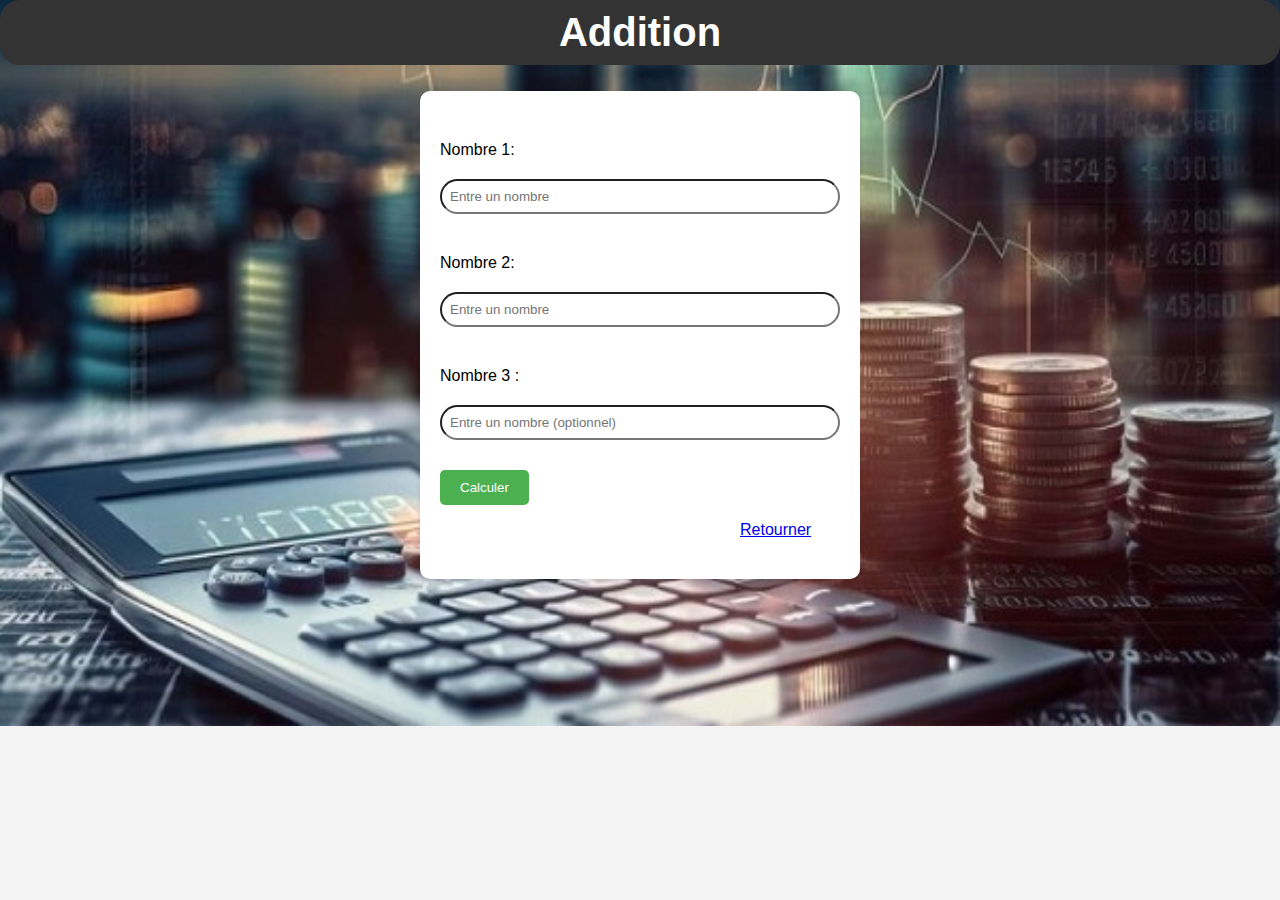
<file: addition.html>
<!DOCTYPE html>
<html lang="fr">
<head>
    <meta charset="UTF-8">
    <meta name="viewport" content="width=device-width, initial-scale=1.0">
    <title>Addition</title>
    
    <link rel="stylesheet" href="styles.css">
    <script src="script.js"></script>
</head>
<body>
    <header>
        <h1>Addition</h1>
    </header>

    <main>
        <form>
            <label for="num1">Nombre 1:</label>
            <input type="number" id="num1" name="num1" placeholder="Entre un nombre">

            <label for="num2">Nombre 2:</label> 
            <input type="number" id="num2" name="num2" placeholder="Entre un nombre">

            <label for="num3">Nombre 3 :</label>
            <input type="number" id="num3" name="num3" placeholder="Entre un nombre (optionnel)">

            <button type="button" onclick="calculer('add')">Calculer</button>
        </form>
        
        <section>    
            <p><a href="index.html" class="return">Retourner</a></p>
            <p id="result" class="result"></p>

        </section>

    </main>

</body>
</html>
</file>
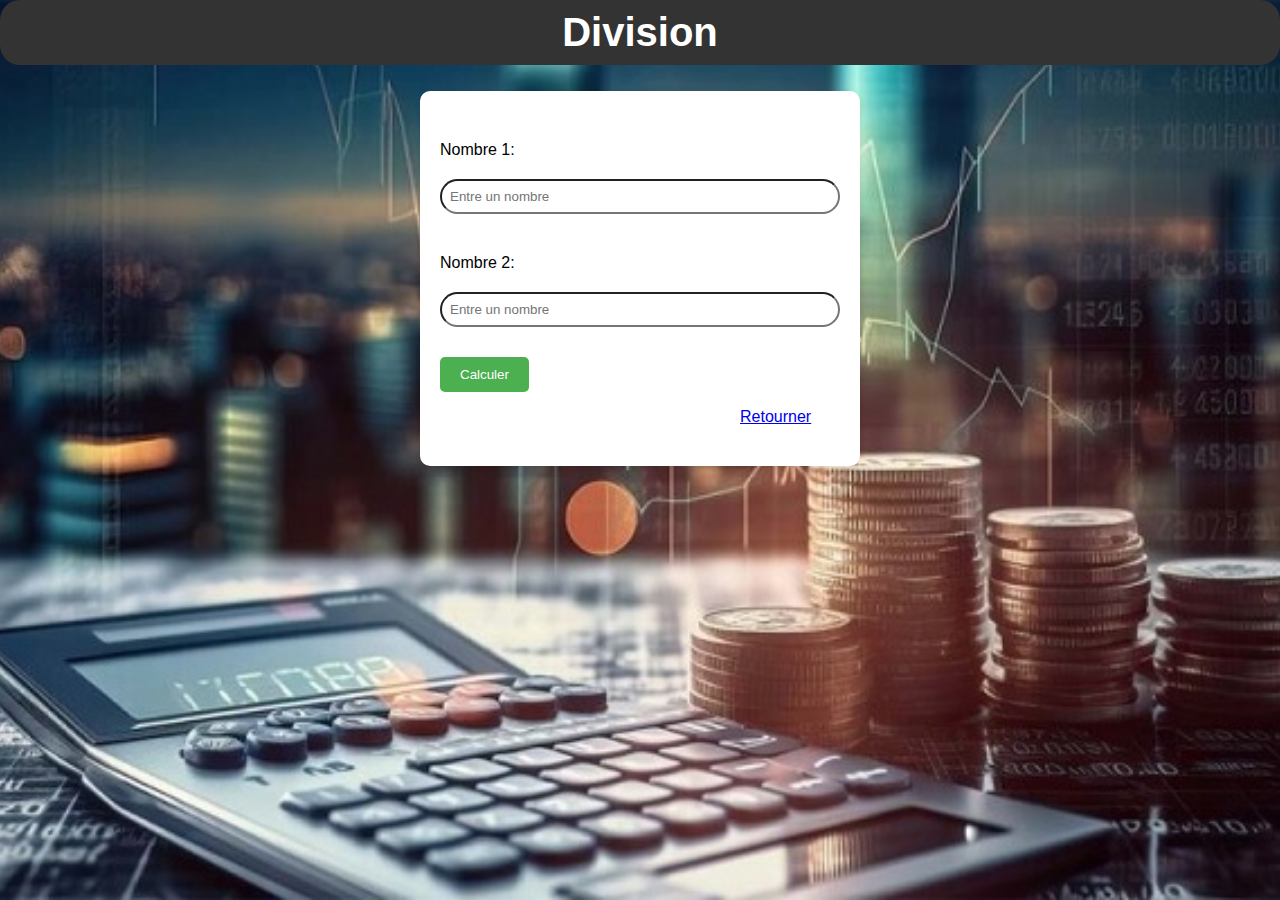
<file: division.html>
</body>
</html>
<!DOCTYPE html>
<html lang="fr">
<head>
    <meta charset="UTF-8">
    <meta name="viewport" content="width=device-width, initial-scale=1.0">
    <title>Division</title>

    <link rel="stylesheet" href="styles.css">
    <script src="script.js"></script>

</head>

<body>

    <header>
        <h1>Division</h1>
    </header>

    <main>
        <form>
            <label for="num1">Nombre 1:</label>
            <input type="number" id="num1" name="num1" placeholder="Entre un nombre"/>

            <label for="num2">Nombre 2:</label>
            <input type="number" id="num2" name="num2" placeholder="Entre un nombre"/>

            <button type="button" onclick="calculate('divide')">Calculer</button>
         
        </form>
        <section>    
            <p> <a  href="index.html"  class="return">Retourner</a> </p>

            <p id="result"></p>
        </section>
    </main>


</body>

</html>
</file>
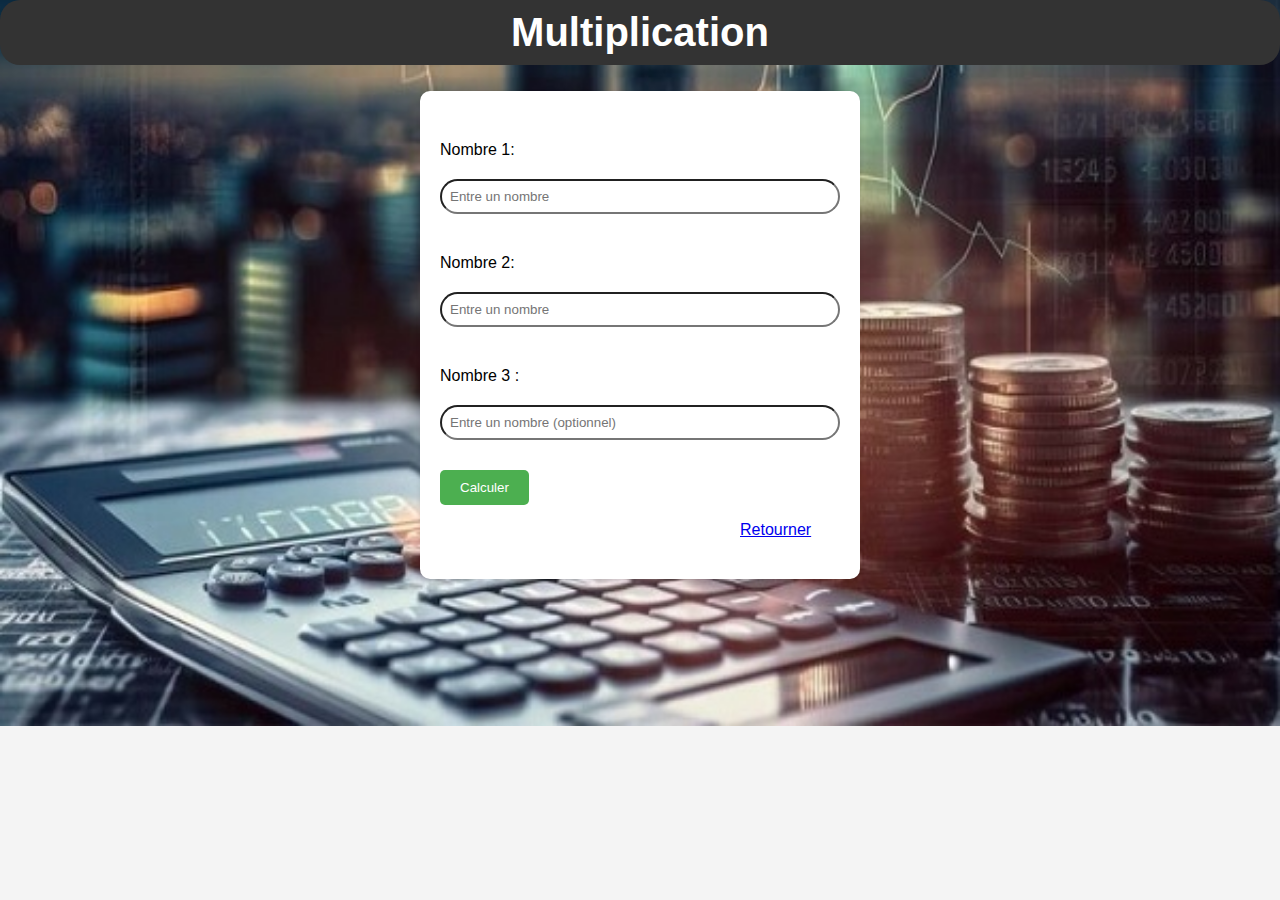
<file: multiplication.html>
<!DOCTYPE html>
<html lang="fr">
<head>
    <meta charset="UTF-8">
    <meta name="viewport" content="width=device-width, initial-scale=1.0">
    <title>Multiplication</title>
    <link rel="stylesheet" href="styles.css">
    <script src="script.js"></script>
</head>
<body>
    <header>
        <h1>Multiplication</h1>
    </header>

    <main>
        <form>
            <label for="num1">Nombre 1:</label>
            <input type="number" id="num1" name="num1" placeholder="Entre un nombre" />

            <label for="num2">Nombre 2:</label>
            <input type="number" id="num2" name="num2" placeholder="Entre un nombre" />

            <label for="num3">Nombre 3 :</label>
            <input type="number" id="num3" name="num3" placeholder="Entre un nombre (optionnel)">

            <button type="button" onclick="calculer('multiply')">Calculer</button>
        </form>

         <section>    
            <p> <a  href="index.html"  class="return">Retourner</a> </p>

            <p id="result" class="result"></p>
     
        </section>

    </main>
    
</body>
</html>
</file>
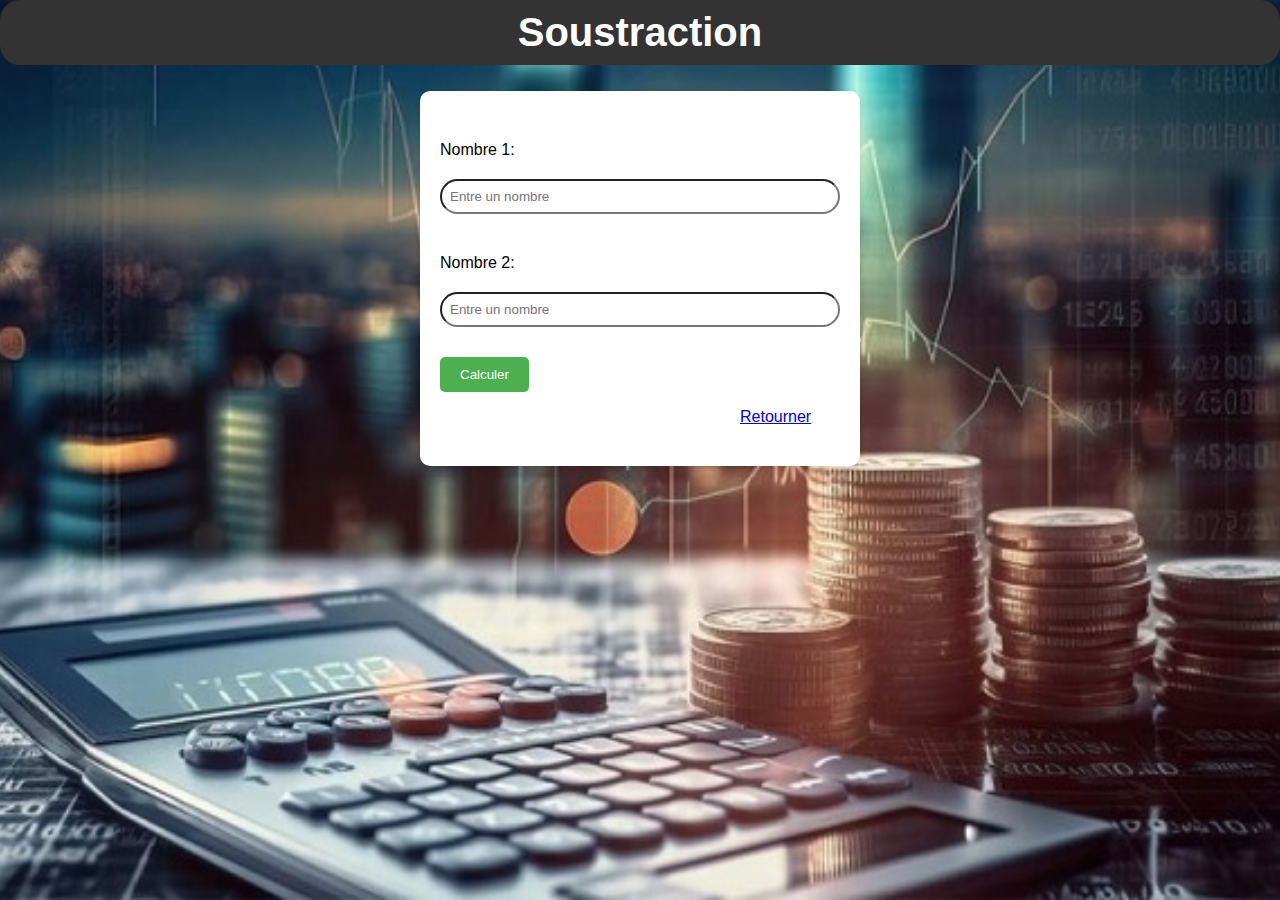
<file: soustraction.html>
</body>
</html>
<!DOCTYPE html>
<html lang="fr">
<head>
    <meta charset="UTF-8">
    <meta name="viewport" content="width=device-width, initial-scale=1.0">
    <title>Soustraction</title>

    <link rel="stylesheet" href="styles.css">
    <script src="script.js"></script>

</head>

<body>

    <header>
        <h1>Soustraction</h1>
    </header>

    <main>
        <form>
            <label for="num1">Nombre 1:</label>
            <input type="number" id="num1" name="num1" placeholder="Entre un nombre">

            <label for="num2">Nombre 2:</label>
            <input type="number" id="num2" name="num2" placeholder="Entre un nombre">

            <button type="button" onclick="calculate('subtract')">Calculer</button>
         
        </form>
        <section>    
            <p> <a  href="index.html"  class="return">Retourner</a> </p>

            <p id="result" class="result"></p>

        </section>

    </main>
</body>
</html>
</file>
<file: styles.css>
.nav {

    background-color: #b1aeae;
    overflow: hidden;

}

.nav ul {

    list-style-type: none; 
    padding: 0; 
    margin: 0;
    display: flex;
    justify-content: space-around;  /* Distribue l'espace de manière égale entre les éléments de la liste */

}

.nav li {
    display: inline; 
}

.nav a {
    display: block;
    color: #030303;
    text-align: justify;
    padding: 14px 16px;
    text-decoration: none;
    font-size: 17px;
    
}

.nav a:hover {
    background-color: #ddd;
    color: black;
}

.nav a.active {
    background-color: #04AA6D;
    color: rgb(255, 255, 255);
}


body {

    font-family: Arial, sans-serif;
    background-color: #f4f4f4;
    margin: 0;
    padding: 0;

    background-image: url(./calculator.webp);
    background-size: cover; /* Couvre tout le fond avec l'image */
    background-repeat: no-repeat;
    background-position: center;

}

header {

    background-color: #333;
    color: #fff;
    text-align: center;
    padding: 10px 0;
    font-size: 20px;
    font-weight: bold;
    margin-bottom: 2%;
    border-radius: 20px;

}

h1 {

    margin: 0;
}

main {
    
    max-width: 400px;
    margin: 20px auto;
    background-color: #fff;
    padding: 20px;
    border-radius: 10px;
    box-shadow: 0 2px 5px rgba(0, 0, 0, 0.1);
  

}

label {
    display: block;
    margin-bottom: 20px;
    margin-top:30px ;
}

input[type="number"] {
    width: 100%;
    padding: 8px;
    margin-bottom: 10px;
    box-sizing: border-box;
    border-radius: 20px;
}

button {
    background-color: #4caf50;
    color: #fff;
    border: none;
    padding: 10px 20px;
    border-radius: 5px;
    margin-top: 20px;
    cursor: pointer;
}

button:hover {
    background-color: #45a049;
}

#result {
    margin-top: 20px;
    font-weight: bold;
}

.return{
    
    margin-left: 300px;
    
}
.result{
    
    
    
    margin-left: 200px;
    margin-top: 600px;
    
}
</file>
